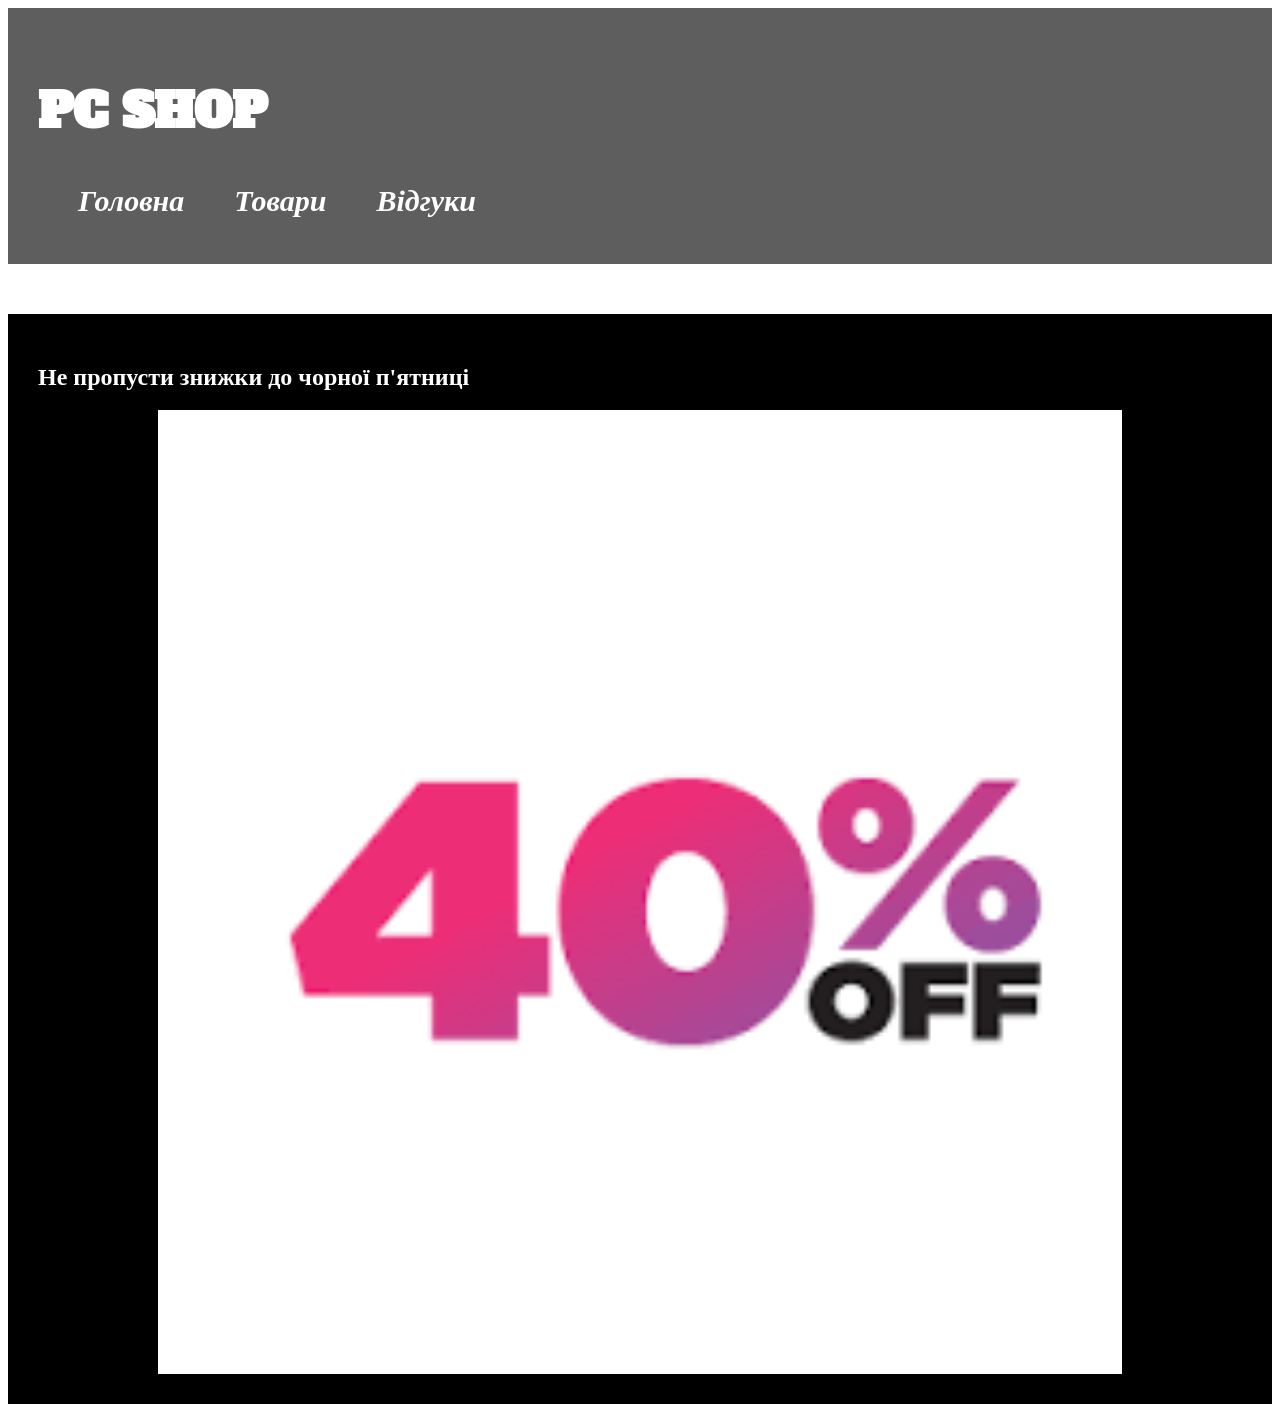
<file: index.html>
<!DOCTYPE html>
<html lang="en">
<head>
    <meta charset="UTF-8">
    <meta name="viewport" content="width=device-width, initial-scale=1.0">
    <title>Document</title>
    <link rel="stylesheet" href="style.css">
    <link rel="preconnect" href="https://fonts.googleapis.com">
<link rel="preconnect" href="https://fonts.gstatic.com" crossorigin>
<link href="https://fonts.googleapis.com/css2?family=Alfa+Slab+One&display=swap" rel="stylesheet">
</head>
<body>
    <header>
        <h2 class="h2 alfa-slab-one-regular">
            PC SHOP
        </h2>
        <ul>
        <li><a href="index.html">Головна</a></li>
        <li><a href="catalog.html">Товари</a></li>
        <li><a href="rewievs.html">Відгуки</a></li>
        </ul>
    </header>
    <div>
        <h2>
          Не пропусти знижки до чорної п'ятниці
        </h2>
        <img src="images.png" alt="black friday" class="img"  style="display: block;margin:0 auto;">
    </div>
</body>
</html>
</file>
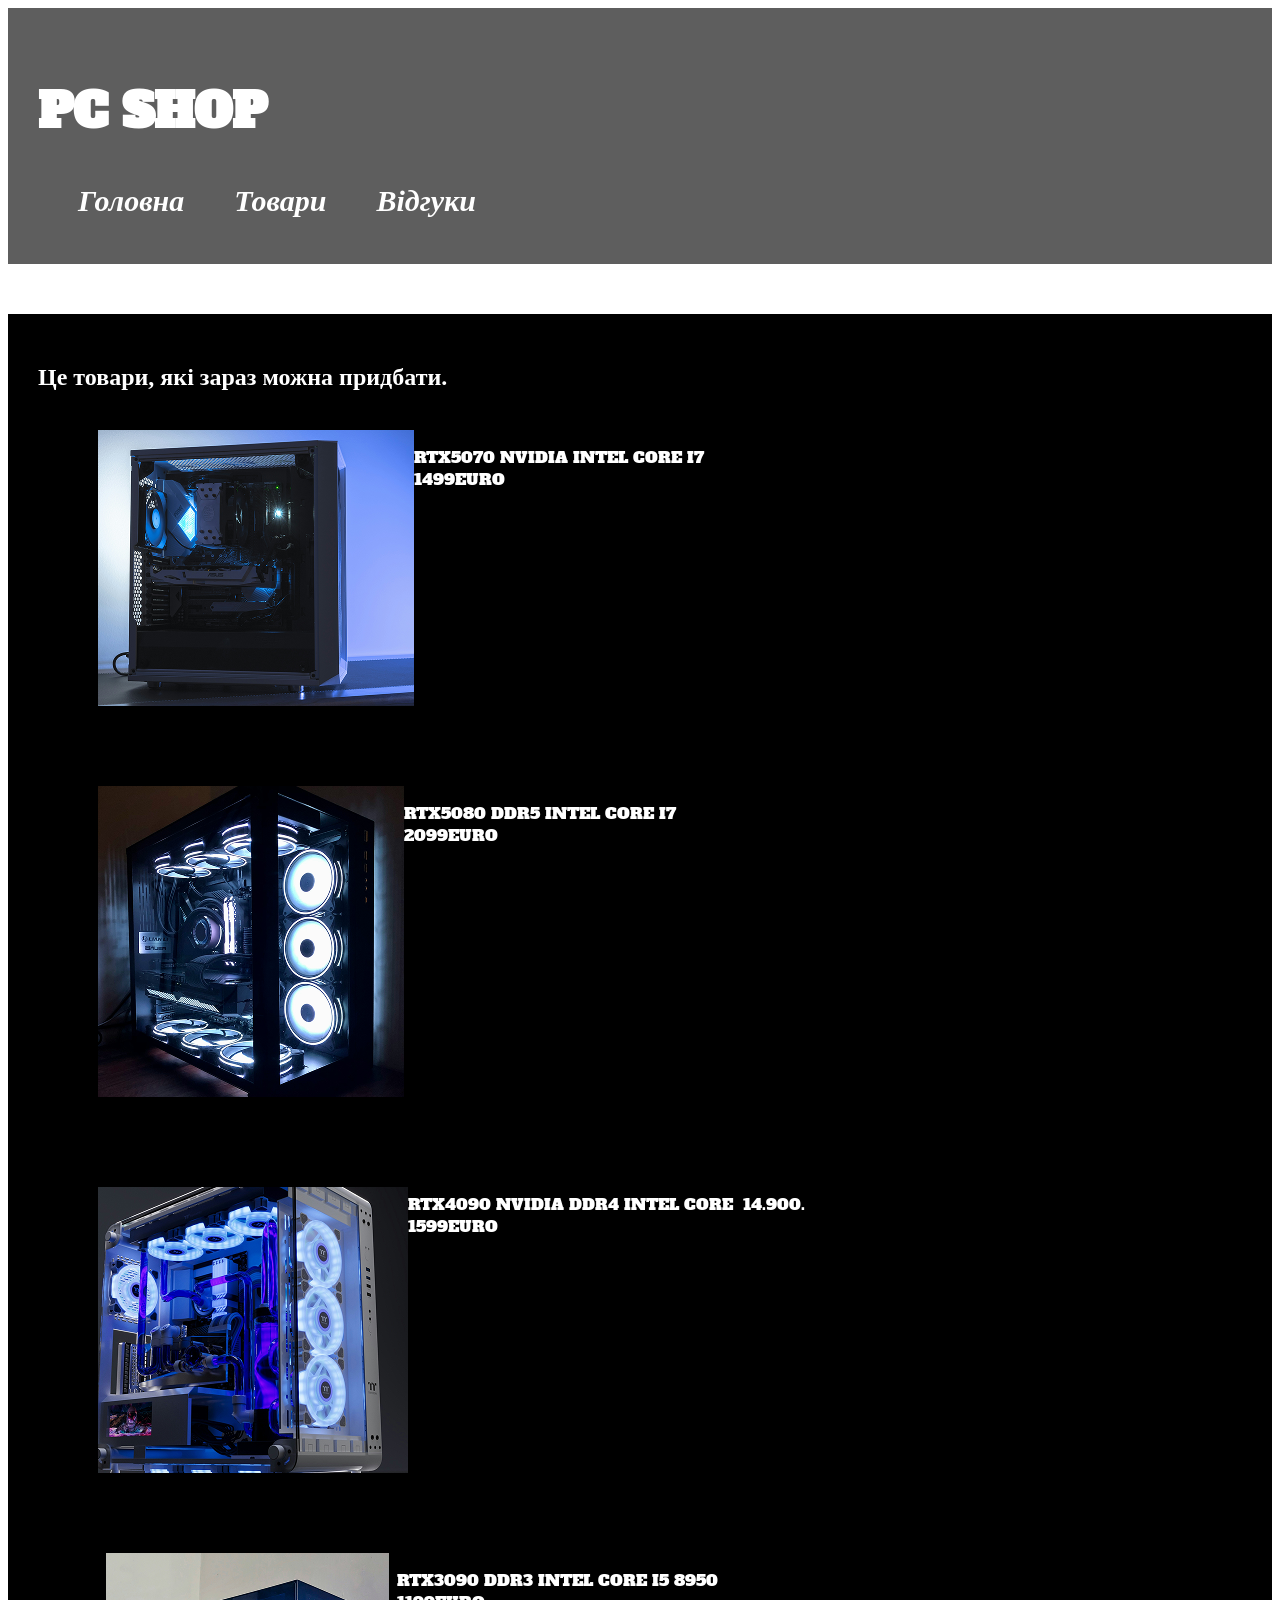
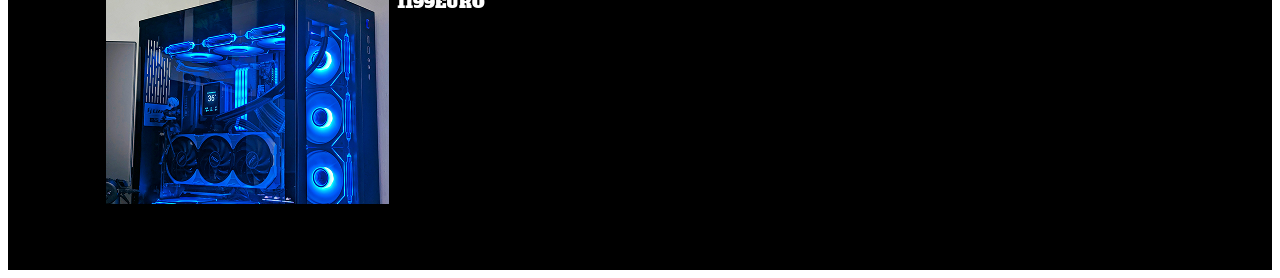
<file: catalog.html>
<!DOCTYPE html>
<html lang="en">
<head>
    <meta charset="UTF-8">
    <meta name="viewport" content="width=device-width, initial-scale=1.0">
    <title>Document</title>
    <link rel="stylesheet" href="style.css">
    <link rel="preconnect" href="https://fonts.googleapis.com">
<link rel="preconnect" href="https://fonts.gstatic.com" crossorigin>
<link href="https://fonts.googleapis.com/css2?family=Alfa+Slab+One&display=swap" rel="stylesheet">
</head>
<body>
    <header>
        <h2 class="h2 alfa-slab-one-regular">
            PC SHOP
        </h2>
        <ul>
        <li><a href="index.html">Головна</a></li>
        <li><a href="catalog.html">Товари</a></li>
        <li><a href="rewievs.html">Відгуки</a></li>
        </ul>
    </header>
    <div>
        <h2>
         Це товари, які зараз можна придбати.
        </h2>
    <ol style="display: flex;flex-wrap: wrap;gap:40px;" type="1">
        <li style="display: flex;padding:20px;"><img src="Rectangle 2.png" alt="foto1"><p class="alfa-slab-one-regular" style="font-weight: 400;">RTX5070
NVIDIA
INTEL CORE I7 <br>1499EURO
</p></li>
        <li style="display: flex;padding:20px;"><img src="Rectangle 3.png" alt="foto2"><p class="alfa-slab-one-regular" style="font-weight: 400;">RTX5080
DDR5
INTEL CORE I7 <br>2099EURO </p></li>
        <li style="display: flex;padding:20px;"><img src="Rectangle 4.png" alt="foto3"><p class="alfa-slab-one-regular" style="font-weight: 400;">RTX4090
NVIDIA
DDR4
INTEL CORE  14.900. <br>1599EURO </p></li>
        <li style="display: flex;padding:20px;"><img src="Rectangle 5.png" alt="foto4"><p class="alfa-slab-one-regular" style="font-weight: 400;">RTX3090
DDR3
INTEL CORE I5 8950 <br>1199EURO </p></li>
    </ol>
    </div>
</body>
</html>
</file>
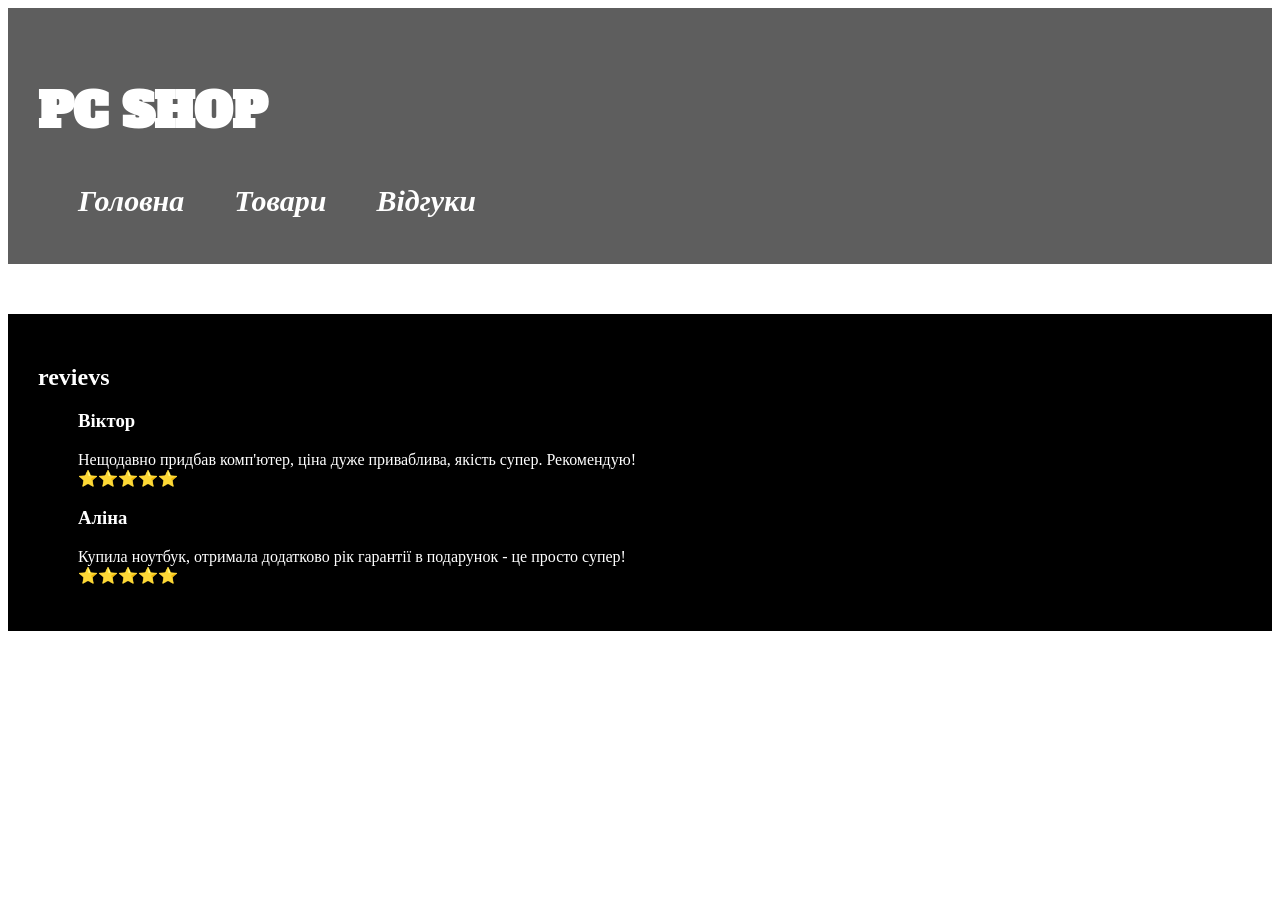
<file: rewievs.html>
<!DOCTYPE html>
<html lang="en">
<head>
    <meta charset="UTF-8">
    <meta name="viewport" content="width=device-width, initial-scale=1.0">
    <title>Document</title>
    <link rel="stylesheet" href="style.css">
    <link rel="preconnect" href="https://fonts.googleapis.com">
<link rel="preconnect" href="https://fonts.gstatic.com" crossorigin>
<link href="https://fonts.googleapis.com/css2?family=Alfa+Slab+One&display=swap" rel="stylesheet">
</head>
<body>
    <header>
        <h2 class="h2 alfa-slab-one-regular">
            PC SHOP
        </h2>
        <ul>
        <li><a href="index.html">Головна</a></li>
        <li><a href="catalog.html">Товари</a></li>
        <li><a href="rewievs.html">Відгуки</a></li>
        </ul>
    </header>
    <div>
        <h2>
          revievs
        </h2>
        <ul>
            <li>
<h3>
Віктор
</h3>
<p>
Нещодавно придбав комп'ютер, ціна дуже приваблива, якість супер. Рекомендую! <br> ⭐⭐⭐⭐⭐ 
</p>
            </li>
            <li>
<h3>
Аліна
</h3>
<p>
Купила ноутбук, отримала додатково рік гарантії в подарунок - це просто супер! <br>⭐⭐⭐⭐⭐ 
</p>
            </li>
        </ul>
    </div>
</body>
</html>
</file>
<file: style.css>
header{
    background-color: rgba(47, 47, 47, 0.774);
    color:white;
    padding: 30px;
}
.h2{
    font-size: 48px;

}
.img{
    width: 80%;
}
div{
    background-color: black;
    color:white;
    padding:30px;
    margin-top: 50px;
} 
header ul{
display:flex;
justify-content: flex-start;
gap:50px;
}
ul{
    list-style-type:none;
}
a{
    text-decoration: none;
    font-size: 30px;
    color:white;
    font-weight: 900;
font-style:italic ;

}
.alfa-slab-one-regular {
  font-family: "Alfa Slab One", serif;
  font-weight: 900;
  font-style: normal;
}
</file>
